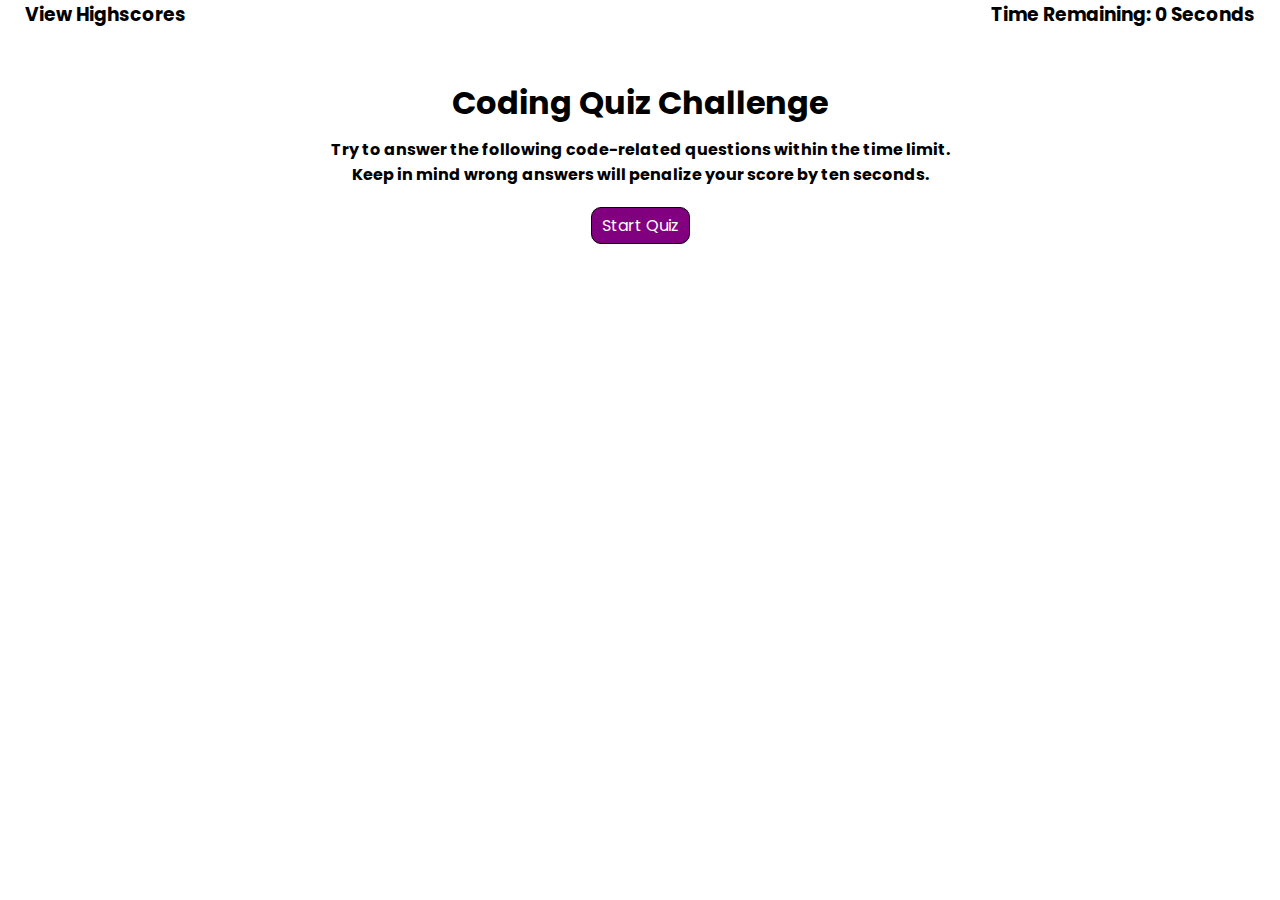
<file: index.html>
<!DOCTYPE html>
<html lang="en">
    <head>
        <meta charset="UTF-8">
        <meta name="viewport" content="width=device-width, initial-scale=1.0">
        <title>JavaScript Quiz</title>
        <link rel="stylesheet" href="./assets/style.css">
    </head>

    
        <header class="header">
            <h3>View Highscores</h3>
            <h3 id="timer">Time Remaining: <span id="countdown">0</span> Seconds</h3>
        </header>

        <main class="questions" id="mainRemove"> 
            <h1>Coding Quiz Challenge</h1>
            <header>Try to answer the following code-related questions within the time limit. Keep in mind wrong answers will penalize your score by ten seconds.</header>
            <p id="gameStart">Start Quiz</p>
        </main>


        
        <script src="./assets/script.js" defer></script>
    </body>

</html>
</file>
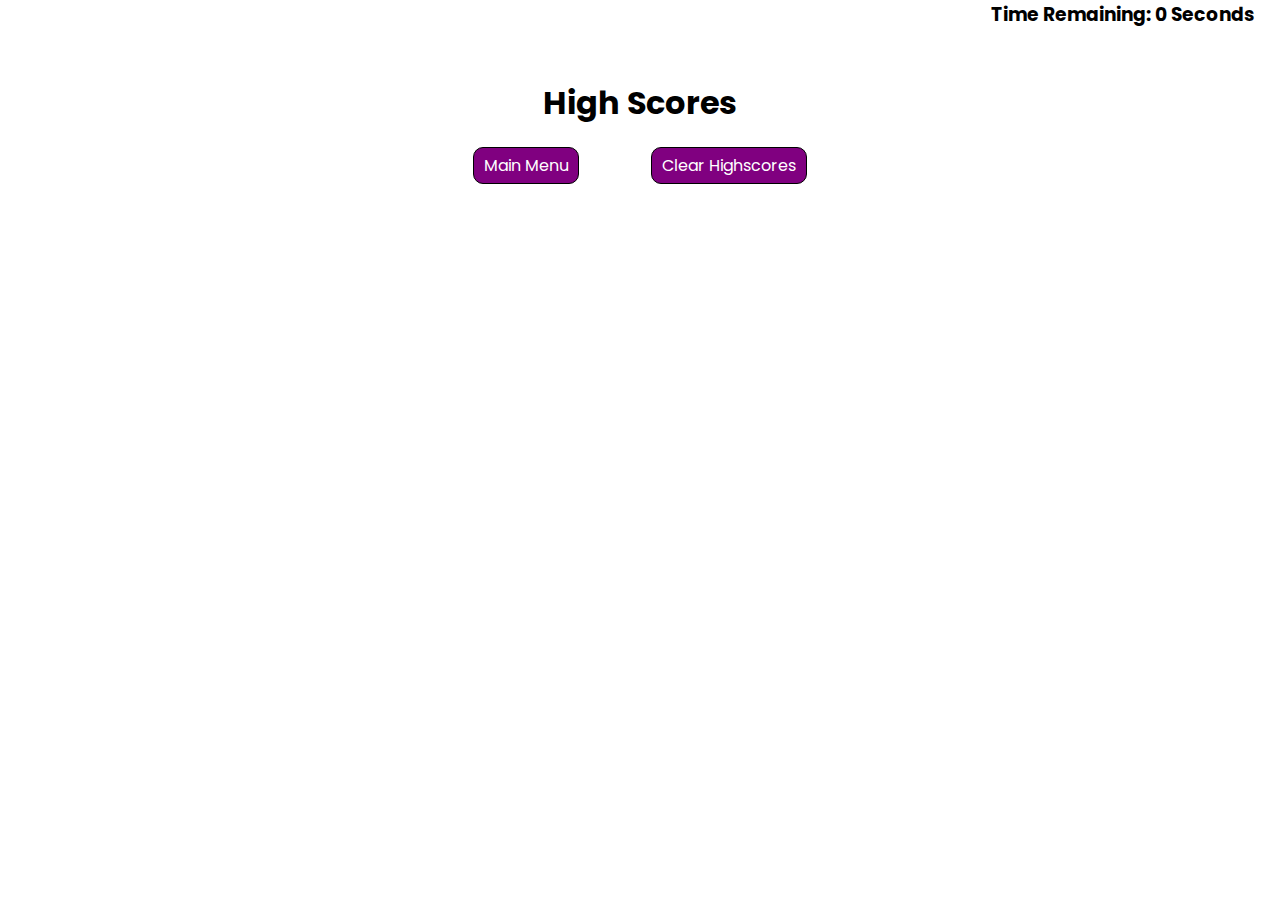
<file: highscores.html>
<!DOCTYPE html>
<html lang="en">
    <head>
        <meta charset="UTF-8">
        <meta name="viewport" content="width=device-width, initial-scale=1.0">
        <title>Highscores</title>
        <link rel="stylesheet" href="./assets/style.css">
    </head>

    <body>

        <header class="header">
            <h3><a href="index.html"> </a></h3>
            <h3 id="timer">Time Remaining: <span id="countdown">0</span> Seconds</h3>
        </header>

        <main class="questions" id="mainRemove"> 
            <h1>High Scores</h1>
            <ul id="highscore-list"></ul>
            <div>
                <p id="mainMenu">Main Menu</p>
                <p id="resetScores">Clear Highscores</p>
            </div>
        </main>
        <script src="./assets/script.js"></script>
        <script src="./assets/loadScores.js"></script>
    </body>
</html>
</file>
<file: assets/style.css>
@import url('https://fonts.googleapis.com/css2?family=Poppins:wght@300;400;500;600;700;800;900&display=swap');

* {
    margin: 0;
    padding: 0;
    box-sizing: border-box;
    font-family: 'Poppins', sans-serif;
}

.header {
    display: flex;
    justify-content: space-between;
    margin: 0px 25px;
}

.header a {
    text-decoration: none;
    color: black;
}

.questions {
    display: flex;
    flex-wrap: wrap;
    align-items: center;
    padding: 0px 25%;
    padding-top: 50px;
    height: 100%;
    flex-direction: column;
 }

 .questions h1 {
    text-align: center;
 }

.questions header {
    font-weight: 700;
    text-align: center;
    margin-top: 10px;
 }

.questions p {
    background-color: purple;
    color: white;
    border: 1px solid black;
    margin-top: 20px;
    border-radius: 10px;
    width: fit-content;
    padding: 5px 10px;
 }

.questions p:hover {
    background-color: rgb(156, 0, 156);
    cursor: pointer;
}

h2 {
    margin-top: 20px;
}

input {
    display: flex;
}

label {
    margin-top: 20px;
    text-align: center;
    font-weight: 600;
}

ul {
    text-align: center;
    font-weight: 600; 
}

li {
    list-style: none;
}

div {
    align-content: space-between;
    width: 75%;
    display: flex;
    justify-content: space-evenly;
}

 #input-answer {
    font-style: italic;
    color: gray;
    border-top: 2px solid gray;
    /* margin-top: 10px; */
    padding-top: 5px;
    margin: 10px 25%;
 }
</file>
